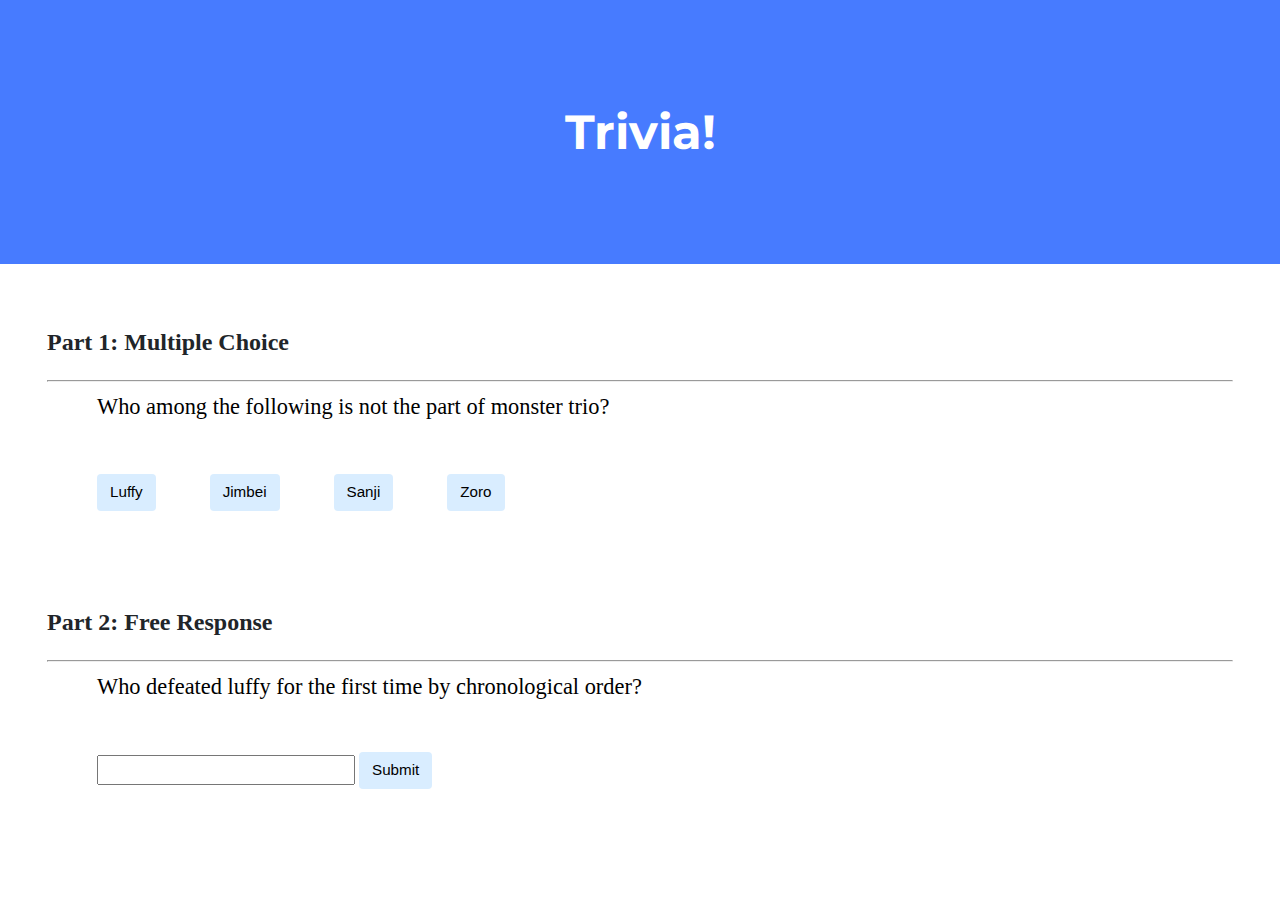
<file: Trivia/index.html>
<!DOCTYPE html>

<html lang="en">
    <head>
        <link href="https://fonts.googleapis.com/css2?family=Montserrat:wght@500&display=swap" rel="stylesheet">
        <link href="styles.css" rel="stylesheet">
        <title>Trivia!</title>
        <script>
            // TODO: Add code to check answers to questions
        </script>
    </head>
    <body>
        <div class="header">
            <h1>Trivia!</h1>
        </div>

        <div class="container">
            <div class="section">
                <h2>Part 1: Multiple Choice </h2>
                <hr>
                <!-- TODO: Add multiple choice question here -->
                <div class="question">
                    Who among the following is not the part of monster trio?
                </div>
                <div style="padding: 50px;">
                    <button id="op1">Luffy</button>
                    <button id="op2" style="margin-left: 50px">Jimbei</button>
                    <button id="op3" style="margin-left: 50px">Sanji</button>
                    <button id="op4" style="margin-left: 50px">Zoro</button>
                </div>
                <div id="q1"></div>
            </div>

            <div class="section">
                <h2>Part 2: Free Response</h2>
                <hr>
                <!-- TODO: Add free response question here -->
                <div class="question">
                    Who defeated luffy for the first time by chronological order?
                </div>
                <br><br>
                <form id="prospects_form">
                    <input autocomplete = 'off' id="ans" type="text" style="width: 250px; margin-left: 50px">
                    <button type="submit">Submit</button>
                </form>
                <div id="q2"></div>
            </div>
            <script src="script.js"></script>
        </div>
    </body>
</html>
</file>
<file: Trivia/styles.css>
body {
    background-color: #ffffff;
    color: #212529;
    font-size: 1rem;
    font-weight: 400;
    line-height: 1.5;
    margin: 0;
    text-align: left;
}

.container {
    margin-left: auto;
    margin-right: auto;
    padding-left: 15px;
    padding-right: 15px;
}

.header {
    background-color: #477bff;
    color: #fff;
    margin-bottom: 2rem;
    padding: 4rem;
    text-align: center;
}

.question {
    color: #000000;
    font-size: 1.4rem;
    padding-left: 50px;
}

.section {
    padding: 0.5rem 2rem 1rem 2rem;
}

.section:hover {
    background-color: #f5f5f5;
    transition: color 2s ease-in-out, background-color 0.15s ease-in-out;
}

h1 {
    font-family: 'Montserrat', sans-serif;
    font-size: 48px;
}

button, input[type="submit"] {
    background-color: #d9edff;
    border: 1px solid transparent;
    border-radius: 0.25rem;
    font-size: 0.95rem;
    font-weight: 400;
    line-height: 1.5;
    padding: 0.375rem 0.75rem;
    text-align: center;
    transition: color 0.15s ease-in-out, background-color 0.15s ease-in-out, border-color 0.15s ease-in-out, box-shadow 0.15s ease-in-out;
    vertical-align: middle;
}


input[type="text"] {
    line-height: 1.8;
    width: 25%;
}

input[type="text"]:hover {
    background-color: #f5f5f5;
    transition: color 2s ease-in-out, background-color 0.15s ease-in-out;
}
</file>
